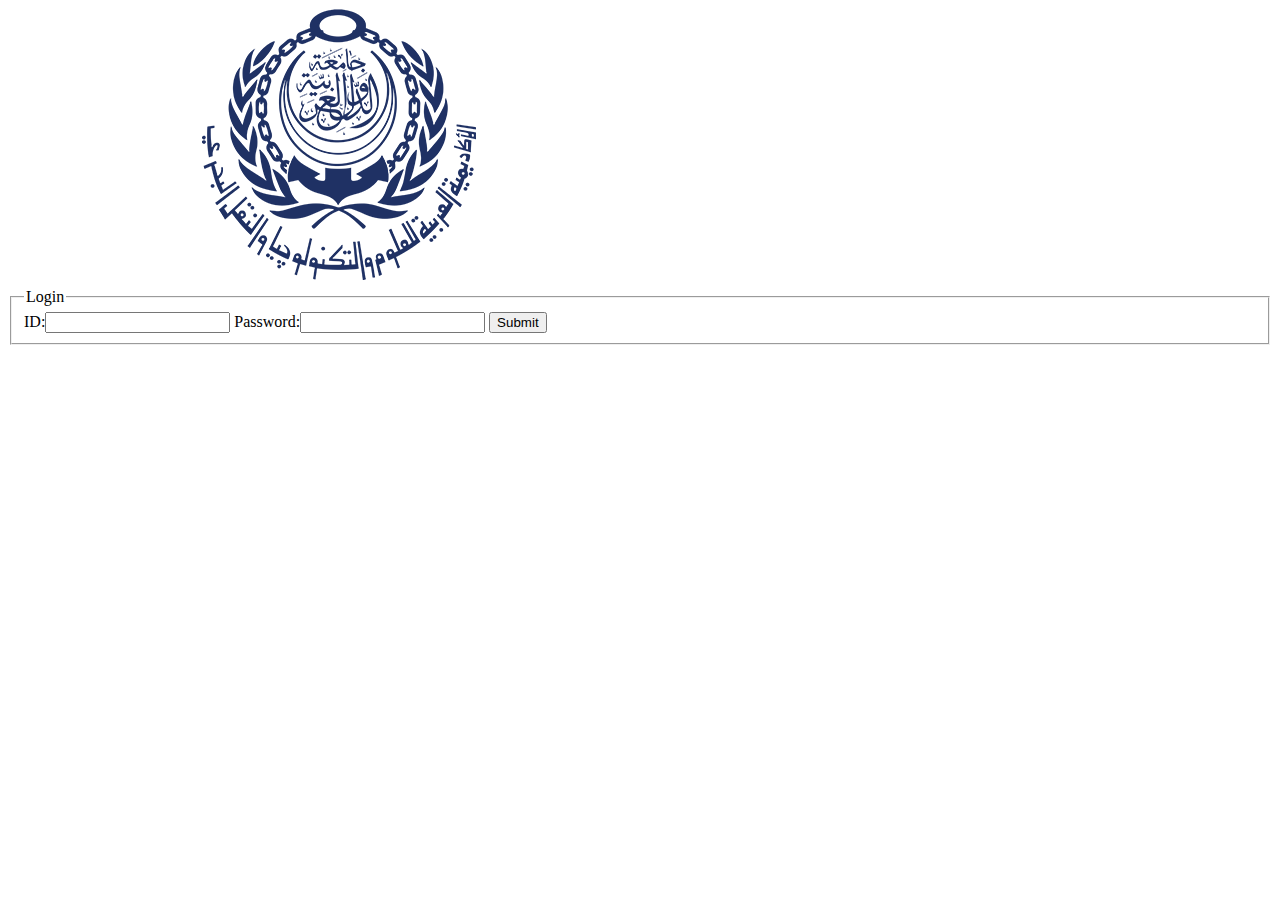
<file: index.html>
<!DOCTYPE html>
<html lang="en">
<head>
    <meta charset="UTF-8">
    <meta name="viewport" content="width=device-width, initial-scale=1.0">
    <title>AAST</title>
    <link rel="stylesheet" href="style.css">
</head>
<body>
    <div id="center"> <img src="logo.png" alt="aast_logo"></div>
    <fieldset>
        <legend>Login</legend>
    <form action="index2.html">
    <label>ID:</label><input type="text">
    <label>Password:</label><input type="password">
    <input type="submit" value="Submit">
    </form>
</fieldset>
   


</body>
</html>
</file>
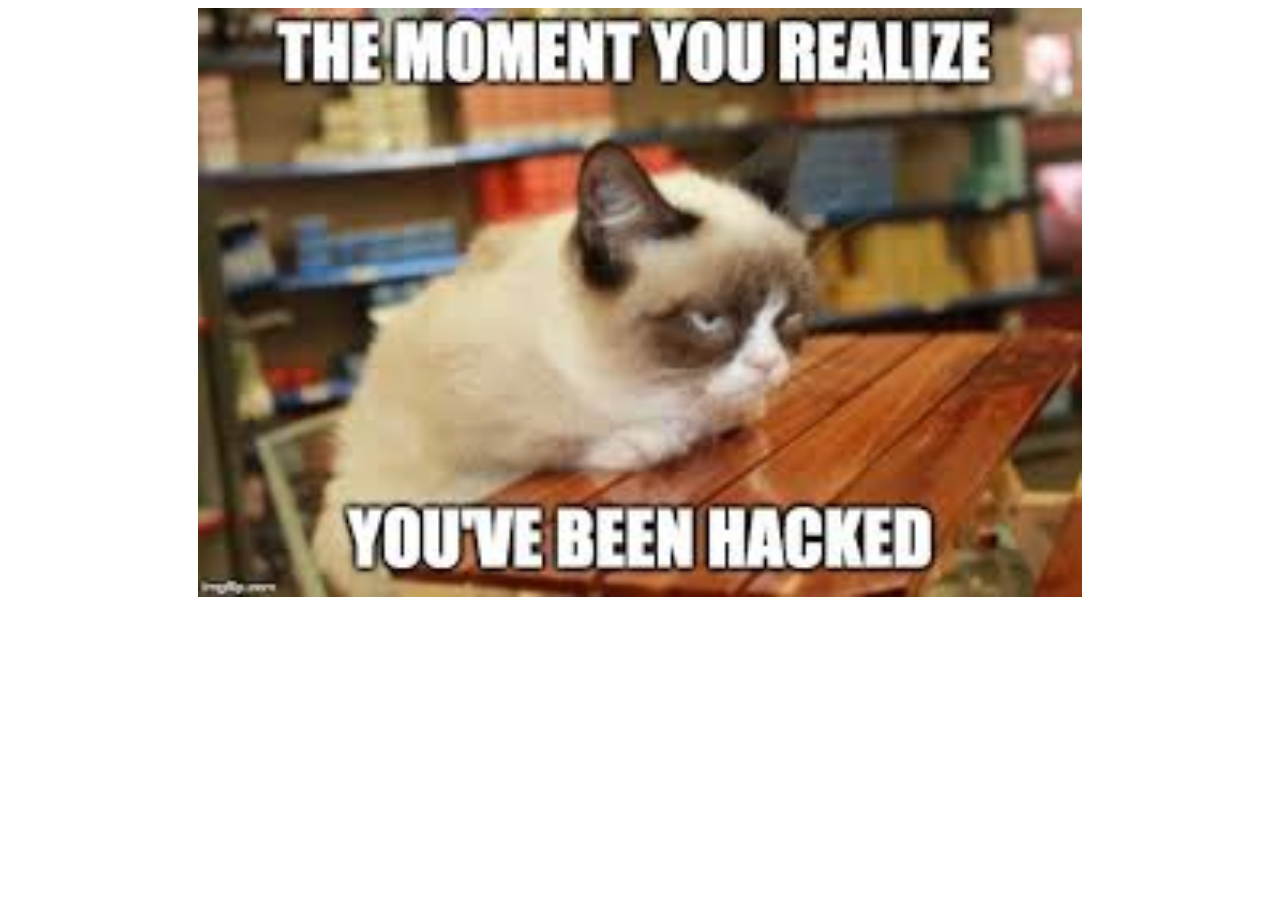
<file: index2.html>
<!DOCTYPE html>
<html lang="en">
<head>
    <meta charset="UTF-8">
    <meta name="viewport" content="width=device-width, initial-scale=1.0">
    <title>!HACKED!</title>
    <link rel="stylesheet" href="style.css">
</head>
<body>
    
    <img src="download.jpeg" alt="img" id="center">
</body>
</html>
</file>
<file: style.css>
#center {
    display: block;
    margin-left: auto;
    margin-right: auto;
    width: 70%;
    
  }
</file>
